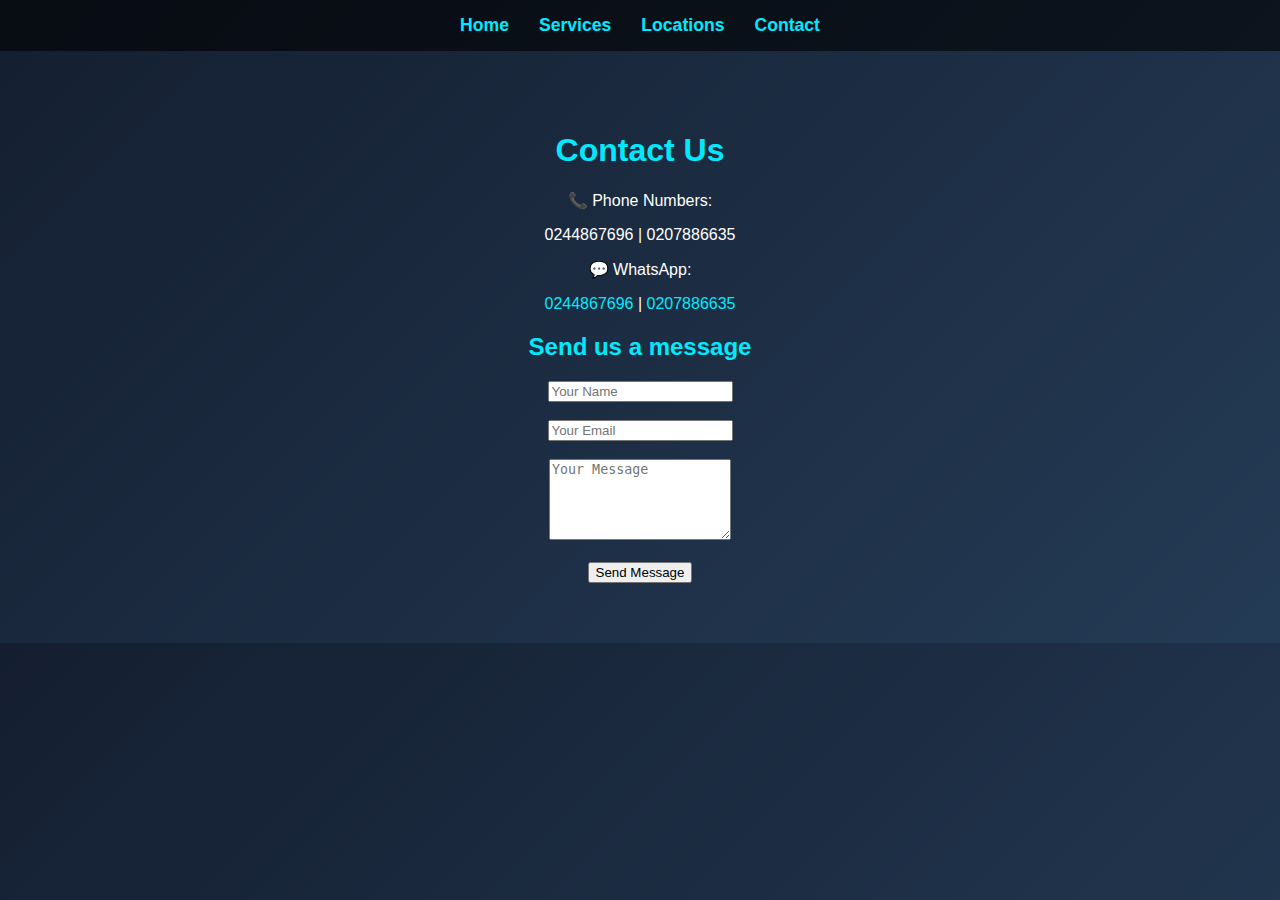
<file: contact.html>
<!DOCTYPE html>
<html lang="en">
<head>
<meta charset="UTF-8">
<meta name="viewport" content="width=device-width, initial-scale=1.0">
<title>Contact - STEP-ONN ENT</title>
<link rel="stylesheet" href="style.css">
</head>
<body>

<nav>
    <a href="index.html">Home</a>
    <a href="services.html">Services</a>
    <a href="locations.html">Locations</a>
    <a href="contact.html">Contact</a>
</nav>

<section>
    <h1>Contact Us</h1>
    <p>📞 Phone Numbers:</p>
    <p>0244867696 | 0207886635</p>
    <p>💬 WhatsApp:</p>
    <p>
        <a href="https://wa.me/233244867696" target="_blank">0244867696</a> | 
        <a href="https://wa.me/233207886635" target="_blank">0207886635</a>
    </p>

    <h2>Send us a message</h2>
    <form action="mailto:your-email@example.com" method="post" enctype="text/plain">
        <input type="text" name="name" placeholder="Your Name" required><br><br>
        <input type="email" name="email" placeholder="Your Email" required><br><br>
        <textarea name="message" placeholder="Your Message" rows="5" required></textarea><br><br>
        <button type="submit">Send Message</button>
    </form>
</section>

</body>
</html>
</file>
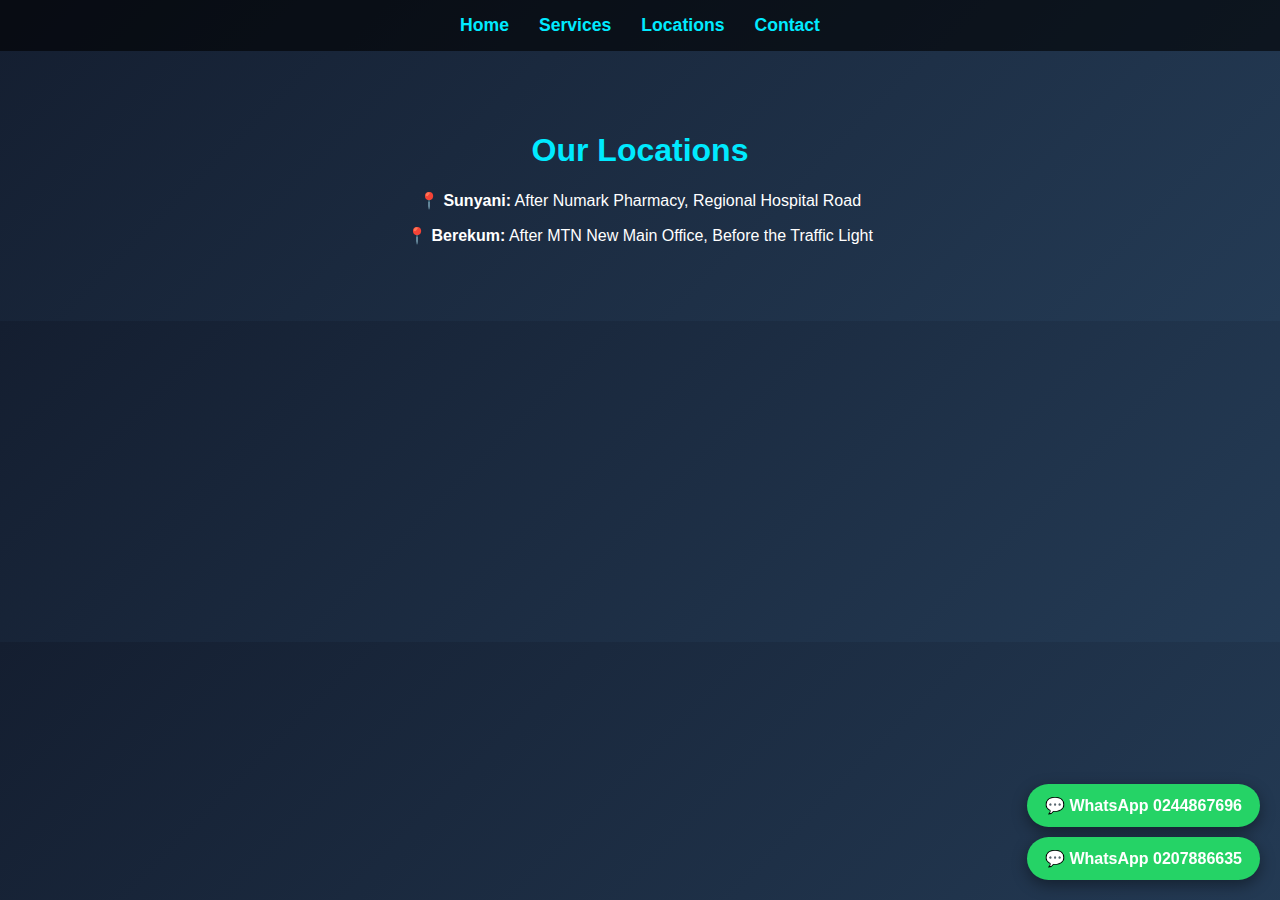
<file: locations.html>
<!DOCTYPE html>
<html lang="en">
<head>
<meta charset="UTF-8">
<meta name="viewport" content="width=device-width, initial-scale=1.0">
<title>Locations - STEP-ONN ENT</title>
<link rel="stylesheet" href="style.css">
</head>
<body>

<nav>
    <a href="index.html">Home</a>
    <a href="services.html">Services</a>
    <a href="locations.html">Locations</a>
    <a href="contact.html">Contact</a>
</nav>

<section>
    <h1>Our Locations</h1>
    <p>📍 <strong>Sunyani:</strong> After Numark Pharmacy, Regional Hospital Road</p>
    <p>📍 <strong>Berekum:</strong> After MTN New Main Office, Before the Traffic Light</p>
</section>

<div class="whatsapp">
    <a href="https://wa.me/233244867696" target="_blank">💬 WhatsApp 0244867696</a>
    <a href="https://wa.me/233207886635" target="_blank">💬 WhatsApp 0207886635</a>
</div>

</body>
</html>
</file>
<file: style.css>
/* General styles */
body {
    margin: 0;
    font-family: 'Segoe UI', sans-serif;
    background: linear-gradient(135deg, #141e30, #243b55);
    color: #fff;
}

a {
    color: #00eaff;
    text-decoration: none;
}

nav {
    display: flex;
    justify-content: center;
    gap: 30px;
    padding: 15px 0;
    background: rgba(0,0,0,0.6);
    position: sticky;
    top: 0;
    z-index: 100;
}

nav a {
    font-weight: bold;
    font-size: 1.1rem;
}

section {
    padding: 60px 20px;
    text-align: center;
}

h1, h2 {
    color: #00eaff;
}

.services-grid {
    display: flex;
    flex-wrap: wrap;
    justify-content: center;
    gap: 20px;
}

.card {
    background: rgba(255,255,255,0.08);
    padding: 30px;
    width: 250px;
    border-radius: 15px;
    box-shadow: 0 10px 30px rgba(0,0,0,0.4);
    transition: transform 0.3s;
}

.card:hover {
    transform: scale(1.05);
}

img {
    width: 100%;
    border-radius: 10px;
    margin-bottom: 15px;
}

/* WhatsApp Button */
.whatsapp {
    position: fixed;
    right: 20px;
    bottom: 20px;
    display: flex;
    flex-direction: column;
    gap: 10px;
    z-index: 1000;
}

.whatsapp a {
    background: #25d366;
    color: #fff;
    padding: 12px 18px;
    border-radius: 50px;
    font-weight: bold;
    box-shadow: 0 5px 15px rgba(0,0,0,0.4);
}
</file>
